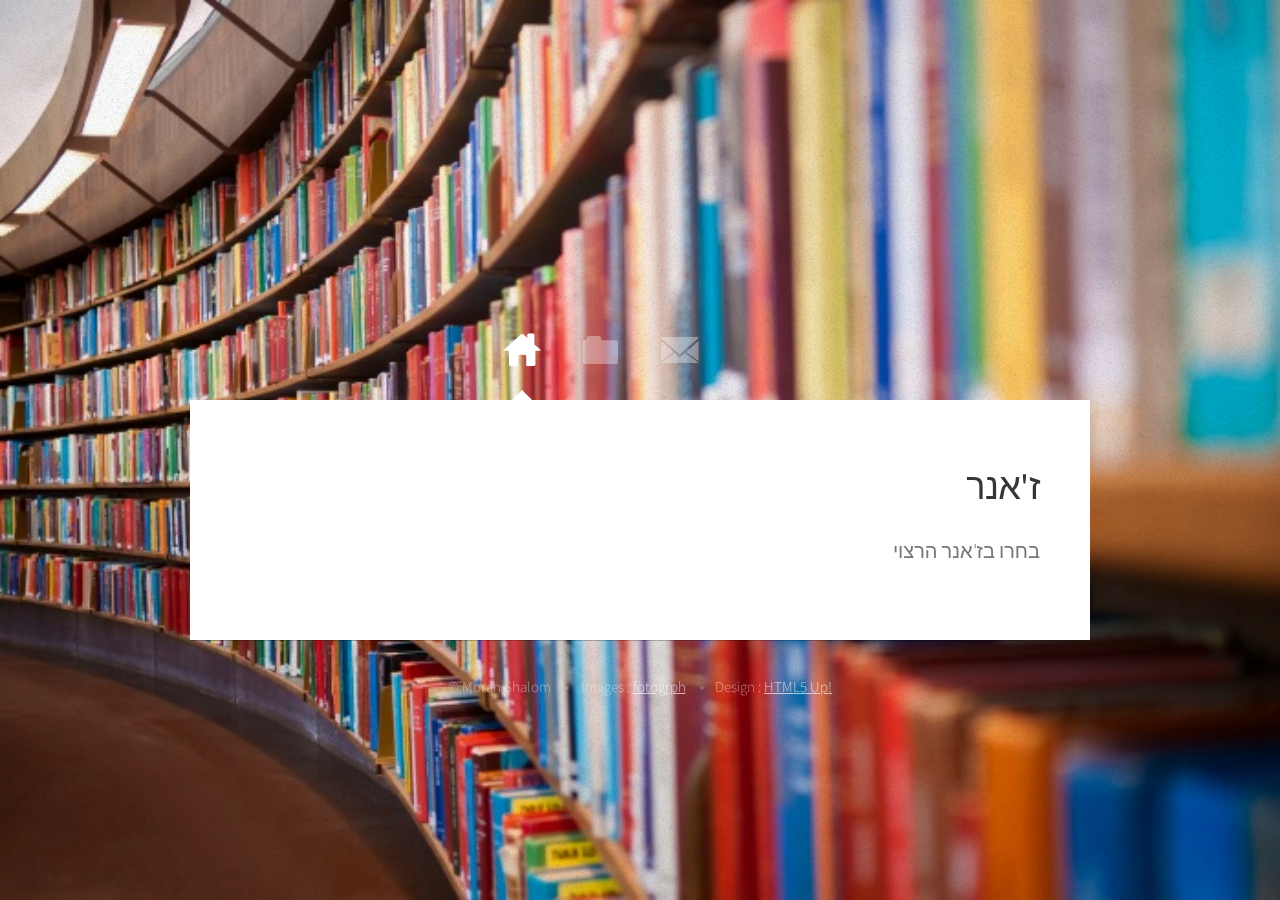
<file: uli/astral/category.html>
﻿<!DOCTYPE HTML>
<html>
<head>
<title>Astral</title>
<meta charset="utf-8">
<link href="http://fonts.googleapis.com/css?family=Source+Sans+Pro:300,400" rel="stylesheet">
<script src="js/jquery-1.9.1.min.js"></script>
<script src="css/5grid/init.js?use=mobile,desktop"></script>
<script src="js/jquery.formerize-1.1.js"></script>
<script src="js/init.js"></script>
<noscript>
<link rel="stylesheet" href="css/5grid/core.css">
<link rel="stylesheet" href="css/5grid/core-desktop.css">
<link rel="stylesheet" href="css/5grid/core-1200px.css">
<link rel="stylesheet" href="css/5grid/core-noscript.css">
<link rel="stylesheet" href="css/style.css">
<link rel="stylesheet" href="css/style-desktop.css">
<link rel="stylesheet" href="css/noscript.css">
</noscript>
<!--[if lte IE 8]>
<link rel="stylesheet" href="css/ie8.css">
<![endif]-->
</head>
<body class="homepage">
<div id="wrapper">
  <nav id="nav"> <a href="#me" class="icon icon-user active"><span>Me</span></a> <a href="#work" class="icon icon-folder"><span>Work</span></a> <a href="#email" class="icon icon-mail"><span>Email Me</span></a> <a href="#" class="icon icon-twitter"><span>Twitter</span></a> </nav>
  <div id="main">

  
      <!-- ז'אנר -->
      
     <article id="category" class="panel">
      <header>
          <h2 >ז'אנר</h2>
      </header>
      <p style="text-align:right"> בחרו בז'אנר הרצוי  </p>
     
    
    </article>
     </div><!-- main -->



  <div id="footer">
    <ul class="links">
      <li>&copy; Moran Shalom</li>
      <li>Images : <a href="http://fotogrph.com/">fotogrph</a></li>
      <li>Design : <a href="http://html5up.net/">HTML5 Up!</a></li>
    </ul>
  </div>


</div><!--wrapper-->
</body>
</html>
</file>
<file: uli/astral/css/5grid/core.css>
/*****************************************************************/
/* 5grid 0.4.2 by n33.co | MIT+GPLv2 license licensed            */
/* core.css: Core stylesheet                                     */
/*****************************************************************/

/**************************************************/
/* Resets (by meyerweb.com/eric/tools/css/reset/) */
/**************************************************/

	html, body, div, span, applet, object, iframe, h1, h2, h3, h4, h5, h6, p, blockquote, pre, a, abbr, acronym, address, big, cite, code, del, dfn, em, img, ins, kbd, q, s, samp, small, strike, strong, sub, sup, tt, var, b, u, i, center, dl, dt, dd, ol, ul, li, fieldset, form, label, legend, table, caption, tbody, tfoot, thead, tr, th, td, article, aside, canvas, details, embed, figure, figcaption, footer, header, hgroup, menu, nav, output, ruby, section, summary, time, mark, audio, video {
		margin: 0;
		padding: 0;
		border: 0;
		font-size: 100%;
		font: inherit;
		vertical-align: baseline;
	}

	article, aside, details, figcaption, figure, footer, header, hgroup, menu, nav, section {
		display: block;
	}

	body {
		line-height: 1;
	}

	ol, ul {
		list-style: none;
	}

	blockquote, q {
		quotes: none;
	}

	blockquote:before, blockquote:after, q:before, q:after {
		content: '';
		content: none;
	}

	table {
		border-collapse: collapse;
		border-spacing: 0;
	}

/*********************/
/* Grid              */
/*********************/

	.\35 grid .\31 2u { width: 100%; } .\35 grid .\31 1u { width: 91.5%; } .\35 grid .\31 0u { width: 83%; } .\35 grid .\39 u { width: 74.5%; } .\35 grid .\38 u { width: 66%; } .\35 grid .\37 u { width: 57.5%; } .\35 grid .\36 u { width: 49%; } .\35 grid .\35 u { width: 40.5%; } .\35 grid .\34 u { width: 32%; } .\35 grid .\33 u { width: 23.5%; } .\35 grid .\32 u { width: 15%; } .\35 grid .\31 u { width: 6.5%; }
	
	.\35 grid .\31 u, .\35 grid .\32 u, .\35 grid .\33 u, .\35 grid .\34 u, .\35 grid .\35 u, .\35 grid .\36 u, .\35 grid .\37 u, .\35 grid .\38 u, .\35 grid .\39 u, .\35 grid .\31 0u, .\35 grid .\31 1u, .\35 grid .\31 2u {
		margin: 1% 0 1% 2%;
		float: left;
	}

	.\35 grid:after {
		content: '';
		display: block;
		clear: both;
		height: 0;
	}

	.\35 grid-flush .\31 2u { width: 100% !important; } .\35 grid-flush .\31 1u { width: 91.6666666667% !important; } .\35 grid-flush .\31 0u { width: 83.3333333333% !important; } .\35 grid-flush .\39 u { width: 75% !important; } .\35 grid-flush .\38 u { width: 66.6666666667% !important; } .\35 grid-flush .\37 u { width: 58.3333333333% !important; } .\35 grid-flush .\36 u { width: 50% !important; } .\35 grid-flush .\35 u { width: 41.6666666667% !important; } .\35 grid-flush .\34 u { width: 33.3333333333% !important; } .\35 grid-flush .\33 u { width: 25% !important; } .\35 grid-flush .\32 u { width: 16.6666666667% !important; } .\35 grid-flush .\31 u { width: 8.3333333333% !important; }

	.\35 grid-flush .\31 u, .\35 grid-flush .\32 u, .\35 grid-flush .\33 u, .\35 grid-flush .\34 u, .\35 grid-flush .\35 u, .\35 grid-flush .\36 u, .\35 grid-flush .\37 u, .\35 grid-flush .\38 u, .\35 grid-flush .\39 u, .\35 grid-flush .\31 0u, .\35 grid-flush .\31 1u, .\35 grid-flush .\31 2u {
		margin: 0 !important;
	}

	.do-5grid .do-12u { width: 100%; } .do-5grid .do-11u { width: 91.5%; } .do-5grid .do-10u { width: 83%; } .do-5grid .do-9u { width: 74.5%; } .do-5grid .do-8u { width: 66%; } .do-5grid .do-7u { width: 57.5%; } .do-5grid .do-6u { width: 49%; } .do-5grid .do-5u { width: 40.5%; } .do-5grid .do-4u { width: 32%; } .do-5grid .do-3u { width: 23.5%; } .do-5grid .do-2u { width: 15%; } .do-5grid .do-1u { width: 6.5%; }
	
	.do-5grid .do-1u, .do-5grid .do-2u, .do-5grid .do-3u, .do-5grid .do-4u, .do-5grid .do-5u, .do-5grid .do-6u, .do-5grid .do-7u, .do-5grid .do-8u, .do-5grid .do-9u, .do-5grid .do-10u, .do-5grid .do-11u, .do-5grid .do-12u {
		margin: 1% 0 1% 2%;
		float: left;
	}

	.do-5grid:after {
		content: '';
		display: block;
		clear: both;
		height: 0;
	}

	.do-5grid-flush .do-12u { width: 100%; } .do-5grid-flush .do-11u { width: 91.6666666667%; } .do-5grid-flush .do-10u { width: 83.3333333333%; } .do-5grid-flush .do-9u { width: 75%; } .do-5grid-flush .do-8u { width: 66.6666666667%; } .do-5grid-flush .do-7u { width: 58.3333333333%; } .do-5grid-flush .do-6u { width: 50%; } .do-5grid-flush .do-5u { width: 41.6666666667%; } .do-5grid-flush .do-4u { width: 33.3333333333%; } .do-5grid-flush .do-3u { width: 25%; } .do-5grid-flush .do-2u { width: 16.6666666667%; } .do-5grid-flush .do-1u { width: 8.3333333333%; }

	.do-5grid-flush .do-1u, .do-5grid-flush .do-2u, .do-5grid-flush .do-3u, .do-5grid-flush .do-4u, .do-5grid-flush .do-5u, .do-5grid-flush .do-6u, .do-5grid-flush .do-7u, .do-5grid-flush .do-8u, .do-5grid-flush .do-9u, .do-5grid-flush .do-10u, .do-5grid-flush .do-11u, .do-5grid-flush .do-12u {
		margin: 0 !important;
	}

/*********************/
/* Mobile            */
/*********************/

	#mobileUI-site-titlebar {
		text-align: center;
	}
	
	#mobileUI-site-nav-opener {
		top: 0;
		left: 0;
	}
	
	#mobileUI-site-nav {
	}

		#mobileUI-site-nav-inner {
		}
	
		.mobileUI-site-nav-link {
			display: block;
		}
	
		.mobileUI-site-nav-link .indent-1 { display: inline-block; width: 1em; }
		.mobileUI-site-nav-link .indent-2 { display: inline-block; width: 2em; }
		.mobileUI-site-nav-link .indent-3 { display: inline-block; width: 3em; }
		.mobileUI-site-nav-link .indent-4 { display: inline-block; width: 4em; }
		.mobileUI-site-nav-link .indent-5 { display: inline-block; width: 5em; }
		.mobileUI-site-nav-link .indent-6 { display: inline-block; width: 6em; }
		.mobileUI-site-nav-link .indent-7 { display: inline-block; width: 7em; }
		.mobileUI-site-nav-link .indent-8 { display: inline-block; width: 8em; }
		.mobileUI-site-nav-link .indent-9 { display: inline-block; width: 9em; }
		.mobileUI-site-nav-link .indent-10 { display: inline-block; width: 10em; }
</file>
<file: uli/astral/css/5grid/core-desktop.css>
/*****************************************************************/
/* 5grid 0.4.2 by n33.co | MIT+GPLv2 license licensed            */
/* core-desktop.css: Core (desktop) stylesheet                   */
/*****************************************************************/

.\35 grid .row:after { content: ''; display: block; clear: both; height: 0; } 
.\35 grid .row > :first-child { margin-left: 0; } 
.\35 grid .row:first-child > * { margin-top: 0; } 
.\35 grid .row:last-child > * { margin-bottom: 0; }
.\35 grid .offset-1u:first-child { margin-left: 8.5% !important; } 
.\35 grid .offset-2u:first-child { margin-left: 17% !important; } 
.\35 grid .offset-3u:first-child { margin-left: 25.5% !important; } 
.\35 grid .offset-4u:first-child { margin-left: 34% !important; } 
.\35 grid .offset-5u:first-child { margin-left: 42.5% !important; } 
.\35 grid .offset-6u:first-child { margin-left: 51% !important; } 
.\35 grid .offset-7u:first-child { margin-left: 59.5% !important; } 
.\35 grid .offset-8u:first-child { margin-left: 68% !important; } 
.\35 grid .offset-9u:first-child { margin-left: 76.5% !important; } 
.\35 grid .offset-10u:first-child { margin-left: 85% !important; } 
.\35 grid .offset-11u:first-child { margin-left: 93.5% !important; } 
.\35 grid .offset-1u { margin-left: 10.5% !important; } 
.\35 grid .offset-2u { margin-left: 19% !important; } 
.\35 grid .offset-3u { margin-left: 27.5% !important; } 
.\35 grid .offset-4u { margin-left: 36% !important; } 
.\35 grid .offset-5u { margin-left: 44.5% !important; } 
.\35 grid .offset-6u { margin-left: 53% !important; } 
.\35 grid .offset-7u { margin-left: 61.5% !important; } 
.\35 grid .offset-8u { margin-left: 70% !important; } 
.\35 grid .offset-9u { margin-left: 78.5% !important; } 
.\35 grid .offset-10u { margin-left: 87% !important; } 
.\35 grid .offset-11u { margin-left: 95.5% !important; }
</file>
<file: uli/astral/css/5grid/core-1200px.css>
/*****************************************************************/
/* 5grid 0.4.2 by n33.co | MIT+GPLv2 license licensed            */
/* core-1200px.css: 1200px                                       */
/*****************************************************************/

/*********************/
/* 1200px            */
/*********************/

	.\35 grid-layout {
		width: 1200px;
		margin: 0 auto;
	}
</file>
<file: uli/astral/css/5grid/core-noscript.css>
/*****************************************************************/
/* 5grid 0.4.2 by n33.co | MIT+GPLv2 license licensed            */
/* noscript-1000px.css: Kludgey noscript stylesheet              */
/*****************************************************************/

/*********************/
/* Base Grid         */
/*********************/

	.\35 grid-layout .\31 2u { width: 100%; } 
	.\35 grid-layout .\31 1u { width: 91.5%; } 
	.\35 grid-layout .\31 0u { width: 83%; } 
	.\35 grid-layout .\39 u { width: 74.5%; } 
	.\35 grid-layout .\38 u { width: 66%; }
	.\35 grid-layout .\37 u { width: 57.5%; } 
	.\35 grid-layout .\36 u { width: 49%; } 
	.\35 grid-layout .\35 u { width: 40.5%; } 
	.\35 grid-layout .\34 u { width: 32%; } 
	.\35 grid-layout .\33 u { width: 23.5%; } 
	.\35 grid-layout .\32 u { width: 15%; } 
	.\35 grid-layout .\31 u { width: 6.5%; }

	.\35 grid-layout .\31 u, .\35 grid-layout .\32 u, .\35 grid-layout .\33 u, .\35 grid-layout .\34 u, .\35 grid-layout .\35 u, .\35 grid-layout .\36 u, .\35 grid-layout .\37 u, .\35 grid-layout .\38 u, .\35 grid-layout .\39 u, .\35 grid-layout .\31 0u, .\35 grid-layout .\31 1u, .\35 grid-layout .\31 2u {
		margin: 1% 0 1% 2%;
		float: left;
	}

	.\35 grid-layout:after {
		content: '';
		display: block;
		clear: both;
		height: 0;
	}

/*********************/
/* Desktop           */
/*********************/

	.\35 grid-layout .row:after { content: ''; display: block; clear: both; height: 0; } 
	.\35 grid-layout .row > :first-child { margin-left: 0; } 
	.\35 grid-layout .row:first-child > * { margin-top: 0; } 
	.\35 grid-layout .row:last-child > * { margin-bottom: 0; }
	.\35 grid-layout .offset-1u:first-child { margin-left: 8.5% !important; } 
	.\35 grid-layout .offset-2u:first-child { margin-left: 17% !important; } 
	.\35 grid-layout .offset-3u:first-child { margin-left: 25.5% !important; } 
	.\35 grid-layout .offset-4u:first-child { margin-left: 34% !important; } 
	.\35 grid-layout .offset-5u:first-child { margin-left: 42.5% !important; } 
	.\35 grid-layout .offset-6u:first-child { margin-left: 51% !important; } 
	.\35 grid-layout .offset-7u:first-child { margin-left: 59.5% !important; } 
	.\35 grid-layout .offset-8u:first-child { margin-left: 68% !important; } 
	.\35 grid-layout .offset-9u:first-child { margin-left: 76.5% !important; } 
	.\35 grid-layout .offset-10u:first-child { margin-left: 85% !important; } 
	.\35 grid-layout .offset-11u:first-child { margin-left: 93.5% !important; } 
	.\35 grid-layout .offset-1u { margin-left: 10.5% !important; } 
	.\35 grid-layout .offset-2u { margin-left: 19% !important; } 
	.\35 grid-layout .offset-3u { margin-left: 27.5% !important; } 
	.\35 grid-layout .offset-4u { margin-left: 36% !important; } 
	.\35 grid-layout .offset-5u { margin-left: 44.5% !important; } 
	.\35 grid-layout .offset-6u { margin-left: 53% !important; } 
	.\35 grid-layout .offset-7u { margin-left: 61.5% !important; } 
	.\35 grid-layout .offset-8u { margin-left: 70% !important; } 
	.\35 grid-layout .offset-9u { margin-left: 78.5% !important; } 
	.\35 grid-layout .offset-10u { margin-left: 87% !important; } 
	.\35 grid-layout .offset-11u { margin-left: 95.5% !important; }
</file>
<file: uli/astral/css/style.css>
﻿/*
	Astral 1.0 by HTML5 Up!
	html5up.net | @n33co
	Free for personal and commercial use under the CCA 3.0 license (html5up.net/license)
*/

@charset 'UTF-8';

@font-face
{
    font-family: 'LigatureSymbols';
    src: url('fonts/LigatureSymbols-2.11.eot');
    src: url('fonts/LigatureSymbols-2.11.eot?#iefix') format('embedded-opentype'),
         url('fonts/LigatureSymbols-2.11.woff') format('woff'),
         url('fonts/LigatureSymbols-2.11.ttf') format('truetype'),
         url('fonts/LigatureSymbols-2.11.svg#LigatureSymbols') format('svg');
    font-weight: normal;
    font-style: normal;
}

/*********************************************************************************/
/* Basic                                                                         */
/*********************************************************************************/

	*
	{
		-moz-box-sizing: border-box;
		-webkit-box-sizing: border-box;
		-o-box-sizing: border-box;
		-ms-box-sizing: border-box;
		box-sizing: border-box;
	}

	body
	{
		/*
			Fallback for browsers that don't support pseudo elements.
		*/

		background: url('images/home2.jpg');
	}

		body:before
		{
			content: '';
			position: fixed;
			left: 0;
			top: 0;
			width: 100%;
			height: 100%;
			z-index: -1;

			/*
				Default background is a weird gradient so I've set it to stretch to
				100% in both directions. If you replace it with a photo or something,
				set background-size to "cover".
			*/

			background: url('images/home2.jpg');
			background-size: 100% 100%;
		}

		/*
			The pseudo element below applies a noise pattern to the background image. It's
			meant to help mask blurriness, but you can remove it if you don't like it.
		*/

		body:after
		{
			content: '';
			position: fixed;
			left: 0;
			top: 0;
			width: 100%;
			height: 100%;
			background: url('images/overlay.png');
			z-index: -1;
		}
	
	body, input, textarea
	{
		font-family: 'Source Sans Pro', sans-serif;
		font-weight: 300;
		color: #777;
	}
	
	strong, b
	{
		font-weight: 400;
		color: #363636;
	}

	h1, h2, h3, h4,h5, h6
	{
		font-weight: 400;
		color: #363636;
           text-align: right;
	}
	
	blockquote
	{
		border-left: solid 0.5em #ddd;
		padding: 1em 0 1em 2em;
		font-style: italic;
	}
	
	em, i
	{
		font-style: italic;
	}
	
	hr
	{
		border: 0;
		border-top: solid 1px #ddd;
		padding: 1.5em 0 0 0;
		margin: 1.75em 0 0 0;
	}
	
	sub
	{
		position: relative;
		top: 0.5em;
		font-size: 0.8em;
	}
	
	sup
	{
		position: relative;
		top: -0.5em;
		font-size: 0.8em;
	}
	
	table
	{
		width: 100%;
	}
	
	table.style1
	{
		width: 100%;
	}
	
		table.style1 tbody tr:nth-child(2n+2)
		{
			background: #f4f4f4;
		}
		
		table.style1 td
		{
			padding: 0.5em 1em 0.5em 1em;
		}
		
		table.style1 th
		{
			text-align: left;
			font-weight: 400;
			padding: 0.5em 1em 0.5em 1em;
		}
	
		table.style1 thead
		{
			background: #222222;
			color: #fff;
		}
		
		table.style1 tfoot
		{
			background: #eee;
		}
		
		table.style1 tbody
		{
		}

	form
	{
	}
	
		form input.text,
		form select,
		form textarea
		{
			border: 0;
			background: #f0f0f0;
			padding: 0.65em;
			width: 100%;
		}

		form input.button,
		form input.text,
		form select,
		form textarea
		{
			-webkit-appearance: none;
		}
		
		form textarea
		{
			height: 15em;
		}
		
		form input:focus,
		form select:focus,
		form textarea:focus
		{
			background: #f5f5f5;
		}

		form ::-webkit-input-placeholder
		{
			color: #999;
		}

		form :-moz-placeholder
		{
			color: #999;
		}

		form ::-moz-placeholder
		{
			color: #999;
		}

		form :-ms-input-placeholder
		{
			color: #999;
		}		

	br.clear
	{
		clear: both;
	}
	
	p, ul, ol, dl, table, blockquote, form
	{
		margin-bottom: 2em;
	}
	
	section,
	article
	{
		margin-bottom: 3em;
	}
	
	section > :last-child,
	article > :last-child
	{
		margin-bottom: 0;
	}

	section:last-child,
	article:last-child
	{
		margin-bottom: 0;
	}

	.image
	{
		display: inline-block;
	}
	
		.image img
		{
			display: block;
			width: 100%;
		}

	.image-full
	{
		display: block;
		width: 100%;
		margin: 0 0 2em 0;
	}
	
	.image-left
	{
		float: left;
		margin: 0 2em 2em 0;
	}
	
	.image-centered
	{
		display: block;
		margin: 0 0 2em 0;
	}

		.image-centered img
		{
			margin: 0 auto;
			width: auto;
		}
		
	.button
	{
		display: inline-block;
		background-color: #222222;
		color: #fff;
		border: 0;
		cursor: pointer;
		outline: 0;
		-moz-transition: background-color .25s ease-in-out;
		-webkit-transition: background-color .25s ease-in-out;
		-o-transition: background-color .25s ease-in-out;
		-ms-transition: background-color .25s ease-in-out;
		transition: background-color .25s ease-in-out;
	}

		.button:hover
		{
			background-color: #333333;
		}
		
		.button:active
		{
			background-color: #444444;
		}
	
		.button-alt
		{
			background-color: #777777;
		}

			.button-alt:hover
			{
				background-color: #888888;
			}
			
			.button-alt:active
			{
				background-color: #999999;
			}
	
		.button-small
		{
		}
		
		.button-big
		{
		}
		
		.button-huge
		{
		}

	ul.style1
	{
		list-style: disc;
		padding-left: 1em;
	}
	
		ul.style1 li
		{
			padding-left: 0.5em;
		}
	
	ul.links
	{
	}
	
		ul.links li
		{
			display: inline-block;
		}

			ul.links li:before
			{
				display: inline;
				content: '\2022';
				opacity: 0.5;
			}
		
			ul.links li:first-child:before
			{
				display: none;
			}
		
	ol.style1
	{
		list-style: decimal;
		padding-left: 1.25em;
	}

		ol.style1 li
		{
			padding-left: 0.25em;
		}

	.byline
	{
		display: block;
		color: #aaa;
        text-align: right;
	}
	
	.icon
	{
		text-decoration: none;
	}

		.icon:before
		{
			text-decoration: none;
			padding-right: 0.25em;
			font-family: 'LigatureSymbols';
			-webkit-text-rendering: optimizeLegibility;
			-moz-text-rendering: optimizeLegibility;
			-ms-text-rendering: optimizeLegibility;
			-o-text-rendering: optimizeLegibility;
			text-rendering: optimizeLegibility;
			-webkit-font-smoothing: antialiased;
			-moz-font-smoothing: antialiased;
			-ms-font-smoothing: antialiased;
			-o-font-smoothing: antialiased;
			font-smoothing: antialiased;
			-webkit-font-feature-settings: "liga" 1, "dlig" 1;
			-moz-font-feature-settings: "liga=1, dlig=1";
			-ms-font-feature-settings: "liga" 1, "dlig" 1;
			-o-font-feature-settings: "liga" 1, "dlig" 1;
			font-feature-settings: "liga" 1, "dlig" 1;
		}

/*********************************************************************************/
/* Icons                                                                         */
/*********************************************************************************/

	/*
		These are powered by the kickass Ligature Symbols font by
		Kazuyuki Motoyama (@kudakurage). I've already added styles for
		a pretty good set of icons, but the font actually has WAYYYY
		more (including icons for many other accounts and services).
		To add them to Astral, go here to look up the unicode for
		the icon you want to use:
		
		http://kudakurage.com/ligature_symbols/
	
		Then simply add the CSS for it in this format:
		
		.icon-(name):before		{ content: '(unicode)'; }
	*/
	
	.icon-album:before			{ content: '\E002'; }
	.icon-book:before			{ content: '\E020'; }
	.icon-comment:before		{ content: '\E034'; }
	.icon-file:before			{ content: '\E048'; }
	.icon-folder:before			{ content: '\E04c'; }
	.icon-info:before			{ content: '\E075'; }
	.icon-mail:before			{ content: '\E08a'; }
	.icon-notify:before			{ content: '\E097'; }
	.icon-right:before			{ content: '\E112'; }
	.icon-share:before			{ content: '\E118'; }
	.icon-tilemenu:before		{ content: '\E12a'; }
	.icon-user:before			{ content: '\E072'; }
	
	.icon-dribbble:before		{ content: '\E03f'; }
	.icon-facebook:before		{ content: '\E047'; }
	.icon-google:before			{ content: '\E05a'; }
	.icon-linkedin:before		{ content: '\E083'; }
	.icon-tumblr:before			{ content: '\E03f'; }

		
/*********************************************************************************/
/* Nav                                                                           */
/*********************************************************************************/
	
	#nav
	{
	}
	
		#nav a
		{
			position: relative;
			display: inline-block;
			color: #fff;
			width: 1em;
			height: 1em;
			line-height: 0.9em;
		}

			#nav a.icon:before
			{
				padding-right: 0;
			}
		
/*********************************************************************************/
/* Panels                                                                        */
/*********************************************************************************/

	#main
	{
		position: relative;
		overflow: hidden;
	}

	.panel
	{
		position: relative;
	}

	/* Me */
	
		#me
		{
		}
		
			#me .pic
			{
				
				display: block;
			}

				/*
					The pseudo element below applies a noise pattern to the "me" image. It's
					meant to help mask blurriness, but you can remove it if you don't like it.
				*/
			
				#me .pic:before
				{
					content: '';
					position: absolute;
					top: 0;
					left: 0;
					/* background: url('images/overlay.png');*/
					width: 100%;
					height: 100%;
					z-index: 1;
				}

/*********************************************************************************/
/* Footer                                                                        */
/*********************************************************************************/

	#footer
	{
		color: #ccc;
		color: rgba(255,255,255,0.45);
	}
	
		#footer a
		{
			color: #ddd;
			color: rgba(255,255,255,0.65);
			-moz-transition: color .25s ease-in-out;
			-webkit-transition: color .25s ease-in-out;
			-o-transition: color .25s ease-in-out;
			-ms-transition: color .25s ease-in-out;
			transition: color .25s ease-in-out;
		}
		
		#footer a:hover
		{
			color: rgba(255,255,255,1.0);
		}
</file>
<file: uli/astral/css/style-desktop.css>
/*
	Astral 1.0 by HTML5 Up!
	html5up.net | @n33co
	Free for personal and commercial use under the CCA 3.0 license (html5up.net/license)
*/

/*********************************************************************************/
/* Basic                                                                         */
/*********************************************************************************/

	html
	{
		width: 100%;
		height: 100%;
	}

	body
	{
		width: 100%;
		min-height: 100%;
		overflow-y: scroll;
		min-width: 1000px;
	}

	body, input, textarea
	{
		font-size: 14pt;
		line-height: 1.75em;
	}
	
	h1
	{
		font-size: 2.4em;
		letter-spacing: -0.015em;
	}

	h2
	{
		font-size: 1.8em;
		letter-spacing: -0.015em;
	}
	
	h3, h4, h5, h6
	{
		font-size: 1.25em;
		letter-spacing: -0.015em;
	}
	
	header
	{
		margin: 0 0 1.5em 0;
	}

	ul.links
	{
	}
	
		ul.links li
		{
		}

			ul.links li:before
			{
				padding: 0 0.75em 0 0.75em;
			}

	.button
	{
		padding: 0.7em 1.5em 0.7em 1.5em;
	}

		.button-small
		{
			font-size: 0.75em;
		}
		
		.button-big
		{
			font-size: 1.25em;
			padding: 0.5em 1.25em 0.5em 1.25em;
		}
		
		.button-huge
		{
			font-size: 1.5em;
			padding: 0.5em 1.25em 0.5em 1.25em;
		}

	.byline
	{
		margin: 0.5em 0 0 0;
	}

	.is-gallery
	{
	}
	
		.is-gallery .image
		{
			margin: 0;
		}
		
/*********************************************************************************/
/* Wrapper                                                                       */
/*********************************************************************************/
			
	#wrapper
	{
		width: 45em;
		margin: 0 auto;
		opacity: 0.00001;
	}

		#wrapper.tall
		{
			padding-bottom: 6em;
		}
	
/*********************************************************************************/
/* Nav                                                                           */
/*********************************************************************************/
	
	#nav
	{
		text-align: center;
		height: 4.25em;
		cursor: default;
	}
	
		#nav a
		{
			font-size: 2.5em;
			margin: 0 0.25em 0 0.25em;
			opacity: 0.35;
			outline: 0;
		}

			#nav a:after
			{
				content: '';
				display: block;
				position: absolute;
				left: 50%;
				bottom: -0.75em;
				margin-left: -0.5em;
				border-bottom: solid 0em #fff;
				border-left: solid 0.5em transparent;
				border-right: solid 0.5em transparent;
				-moz-transition: border-bottom-width .25s ease-in-out;
				-webkit-transition: border-bottom-width .25s ease-in-out;
				-o-transition: border-bottom-width .25s ease-in-out;
				-ms-transition: border-bottom-width .25s ease-in-out;
				transition: border-bottom-width .25s ease-in-out;
			}
		
			#nav a span
			{
				display: block;
				position: absolute;
				background: #222222;
				color: #fff;
				top: -2.75em;
				font-size: 0.3em;
				height: 2.25em;
				line-height: 2.25em;
				left: 50%;
				opacity: 0;
				
				/* Labels not wide enough? Increase its width below and set margin-left to ((width / 2) * -1) */
				width: 5.5em;
				margin-left: -2.75em;
			}
			
				#nav a span:after
				{
					content: '';
					display: block;
					position: absolute;
					bottom: -0.4em;
					left: 50%;
					margin-left: -0.6em;
					border-top: solid 0.6em #222222;
					border-left: solid 0.6em transparent;
					border-right: solid 0.6em transparent;
				}

			#nav a:hover
			{
				opacity: 1.0;
			}

				#nav a:hover span
				{
					opacity: 1.0;
				}	
			
			#nav a.active
			{
				opacity: 1.0;
			}

				#nav a.active:after
				{
					border-bottom-width: 0.5em;
				}
			
/*********************************************************************************/
/* Panels                                                                        */
/*********************************************************************************/

	#main
	{
		width: 45em;
		background: #fff;
		box-shadow: 0px 1px 0px 0px rgba(0,0,0,0.25);
	}

	.panel
	{
		padding: 3.5em 2.5em 3.5em 2.5em;
		position: absolute;
		top: 0;
		left: 0;
		width: 45em;
	}
	
	/* Me */
	
		#me
		{
			padding: 0;
			height: 20em;
		}
		
			#me .pic
			{
				display: block;
				position: absolute;
				right: -1px;
				top: 0;
				height: 100%;
				text-decoration: none;
			}
			
				#me .pic img
				{
					position: relative;
					display: block;
					height: 100%;
				}
			
				#me .pic .arrow
				{
					display: block;
					position: absolute;
					right: 0;
					top: 50%;
					margin-top: -1.375em;
					width: 2.75em;
					height: 2.75em;
					background: #000;
					background: rgba(0,0,0,0.75);
					color: #fff;
					text-align: center;
					line-height: 2.75em;
					font-size: 1.5em;
					z-index: 1;
					-moz-transition: width .15s ease-in-out, padding-right .15s ease-in-out;
					-webkit-transition: width .15s ease-in-out, padding-right .15s ease-in-out;
					-o-transition: width .15s ease-in-out, padding-right .15s ease-in-out;
					-ms-transition: width .15s ease-in-out, padding-right .15s ease-in-out;
					transition: width .15s ease-in-out, padding-right .15s ease-in-out;
				}

					#me .pic .arrow:before
					{
						padding-right: 0;
					}
			
					#me .pic .arrow span
					{
						display: block;
						text-indent: -9999em;
					}
				
					#me .pic:hover .arrow
					{
						width: 3em;
						padding-right: 0.25em;
					}
			
			#me header
			{
				
				right:10%;
				top: 0;
			    text-align:right;
			
			}
			
			#me h1
			{
				position: absolute;
				left: 0;
				bottom: 52.5%;
				margin: 0;
                  text-align:right;
			}
			
			#me .byline
			{
				position: absolute;
			
				top: 52.5%;
				font-size: 1.5em;
				letter-spacing: -0.015em;
				margin-top: 0;
                  text-align:right;
			}

/*********************************************************************************/
/* Footer                                                                        */
/*********************************************************************************/

	#footer
	{
		text-align: center;
		padding: 2em 0 0 0;
		font-size: 0.75em;
	}
</file>
<file: uli/astral/css/noscript.css>
/*
	Astral 1.0 by HTML5 Up!
	html5up.net | @n33co
	Free for personal and commercial use under the CCA 3.0 license (html5up.net/license)
*/

/*********************************************************************************/
/* Wrapper                                                                       */
/*********************************************************************************/
			
	#wrapper
	{
		opacity: 1.0;
	}

/*********************************************************************************/
/* Nav                                                                           */
/*********************************************************************************/
	
	#nav
	{
		margin-top: 4em;
	}
	
		#nav a
		{
			opacity: 1.0;
		}

			#nav a:before,
			#nav a:after
			{
				display: none;
			}
		
			#nav a span
			{
				top: 0;
				opacity: 1.0;
			}
			
				#nav a span:after
				{
					display: none;
				}

/*********************************************************************************/
/* Panels                                                                        */
/*********************************************************************************/

	#main
	{
		background: none;
		box-shadow: none;
	}

	.panel
	{

		position:relative;
		background: #fff;
		box-shadow: 0px 1px 0px 0px rgba(0,0,0,0.25);
	}
</file>
<file: uli/astral/css/ie8.css>
/*
	Astral 1.0 by HTML5 Up!
	html5up.net | @n33co
	Free for personal and commercial use under the CCA 3.0 license (html5up.net/license)
*/

/*********************************************************************************/
/* Basic                                                                         */
/*********************************************************************************/

	body
	{
		background: #e0a391;
	}

		body:before,
		body:after
		{
			display: none;
		}

/*********************************************************************************/
/* Nav                                                                           */
/*********************************************************************************/
	
	#nav
	{
	}
	
		#nav a
		{
		}
		
			#nav a span
			{
				display: none;
			}
</file>
